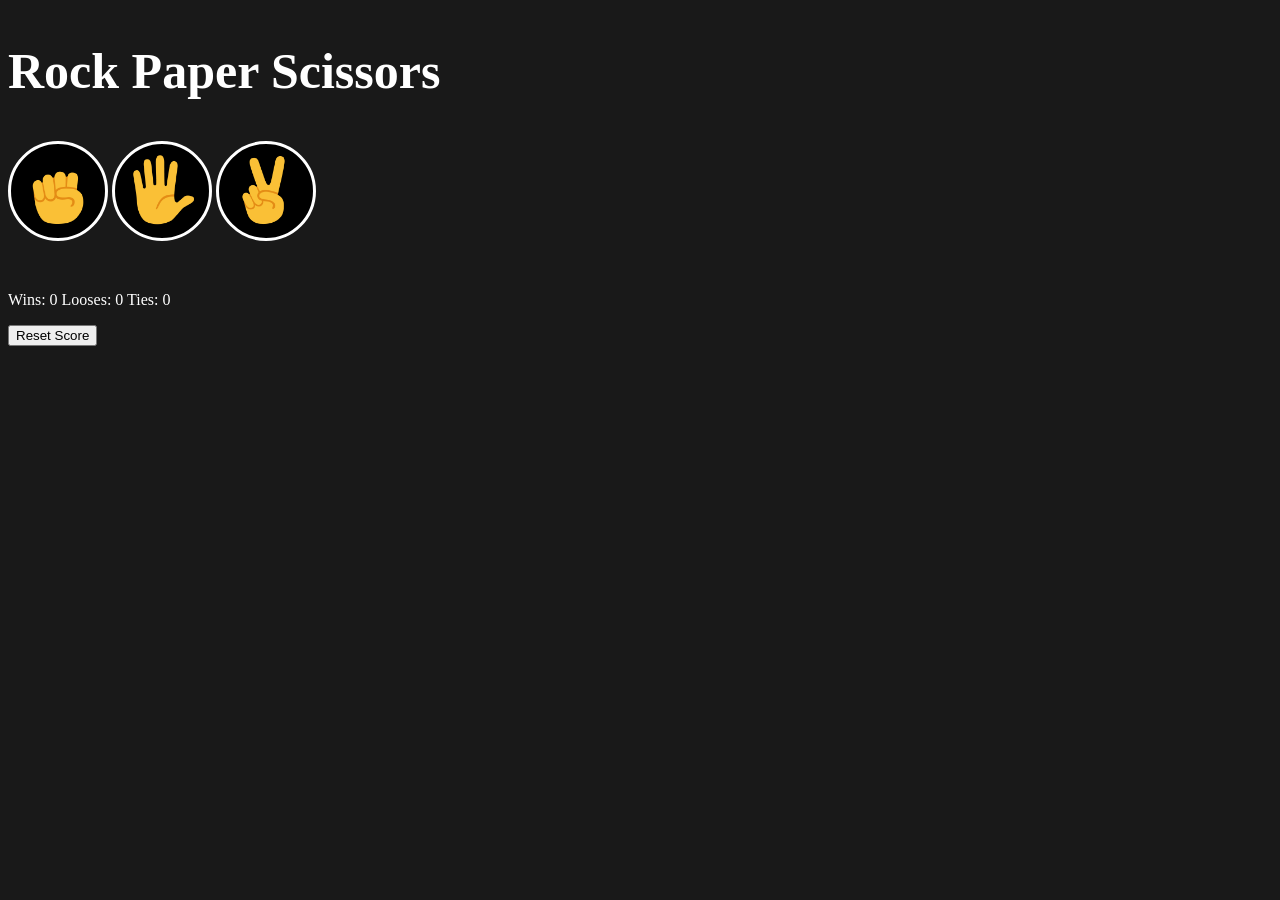
<file: index.html>
<!DOCTYPE html>
<html lang="en">
<head>
  <meta charset="UTF-8">
  <meta name="viewport" content="width=device-width, initial-scale=1.0">
  <title>Rock Paper scissors game</title>
  <link rel="stylesheet" href="css/game_style.css">
</head>
<body>
  <h2 class="css-head-para">Rock Paper Scissors</h2>
  <button class="game-button" onclick="
   playgame('rock')">
   <img class="css-image " src="image/rock-emoji.png" alt="Rock image">
   </button>
  
  <button class="game-button" onclick="

  playgame('paper');  

  "><img class="css-image " src="image/paper-emoji.png" alt="Paper image"></button>

  <button class="game-button" onclick="

  playgame('scissors')  
  
  "><img class="css-image" src="image/scissors-emoji.png" alt="scissors image"></button>

  <p class="js-status css-status"></p>

  <p class="js-2status"></p>

  <p class="js-para"></p>

  <button onclick="
  score.Win=0;
  score.looses=0;
  score.ties=0;
  localStorage.removeItem('score')
  updateScoreElement();
  showStatus.innerHTML='';
  showStatus2.innerHTML='';
  ">Reset Score</button>

  <script src="js/game_logic.js"></script>
</body>
</html>
</file>
<file: css/game_style.css>
body{
  background-color:rgb(25,25,25) ;
  color: white;
}
.css-head-para{
  font-size: 50px;
  /* text-align: center; */
}
.css-image{
  height: 70px;

}
.game-button{
  width: 100px;
  height: 100px;
  border-radius: 50%;
  background-color: black;
  border: 3px solid white;
  cursor: pointer;
}

.css-status{
  font-size: 50px;
  margin-bottom: 5px;
}
</file>
